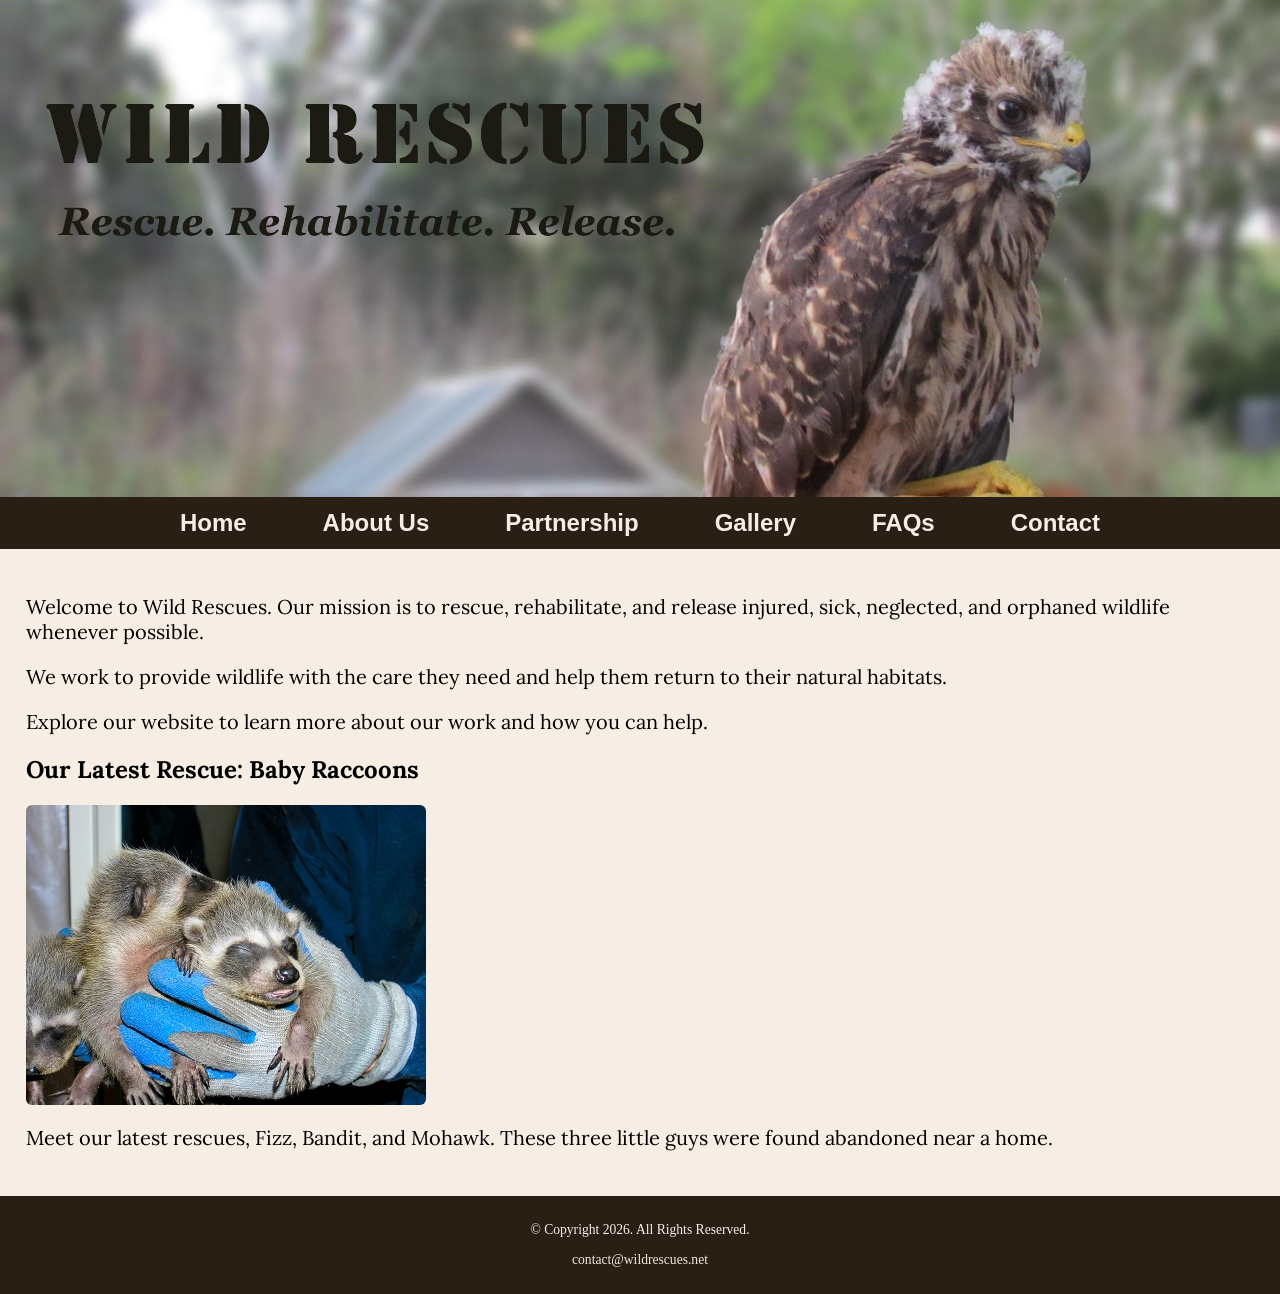
<file: index.html>
<!DOCTYPE html>
<html lang="en">
<head>
  <meta charset="utf-8">
  <meta name="viewport" content="width=device-width, initial-scale=1">
  <title>Wild Rescues: Home</title>

  <link rel="preconnect" href="https://fonts.googleapis.com">
  <link rel="preconnect" href="https://fonts.gstatic.com" crossorigin>
  <link href="https://fonts.googleapis.com/css2?family=Emblema+One&family=Lora:wght@400;700&display=swap" rel="stylesheet">

  <link rel="stylesheet" href="css/styles.css">
</head>
<body>
  <header>
  <div class="tab-desk">
    <a href="index.html">
      <img src="baby-hawk.jpg" alt="rescued baby hawk">
    </a>
  </div>

  <div class="mobile">
    <h1>&#128062; Wild Rescues</h1>
    <h3>Rescue. Rehabilitate. Release.</h3>
  </div>
</header>
  
<nav aria-label="Main navigation">
    <ul>
      <li><a href="index.html">Home</a></li>
      <li><a href="about.html">About Us</a></li>
      <li><a href="partnership.html">Partnership</a></li>
      <li><a href="gallery.html">Gallery</a></li>
      <li><a href="faqs.html">FAQs</a></li>
      <li><a href="contact.html">Contact</a></li>
    </ul>
</nav>

  <main>
    <div id="welcome">
      <p>Welcome to Wild Rescues. Our mission is to rescue, rehabilitate, and release injured, sick, neglected, and orphaned wildlife whenever possible.</p>
      <p>We work to provide wildlife with the care they need and help them return to their natural habitats.</p>
      <p>Explore our website to learn more about our work and how you can help.</p>
    </div>
    <div id="latest">
  <h2>Our Latest Rescue: Baby Raccoons</h2>
  <img src="baby-raccoons.jpg" alt="hands holding three baby raccoons" class="round">
  <p>Meet our latest rescues, Fizz, Bandit, and Mohawk. These three little guys were found abandoned near a home.</p>
</div>
  </main>
    <footer>
    <p>&copy; Copyright 2026. All Rights Reserved.</p>
    <p><a href="mailto:contact@wildrescues.net">contact@wildrescues.net</a></p>
  </footer>

  </div>
</body>
</html>
</file>
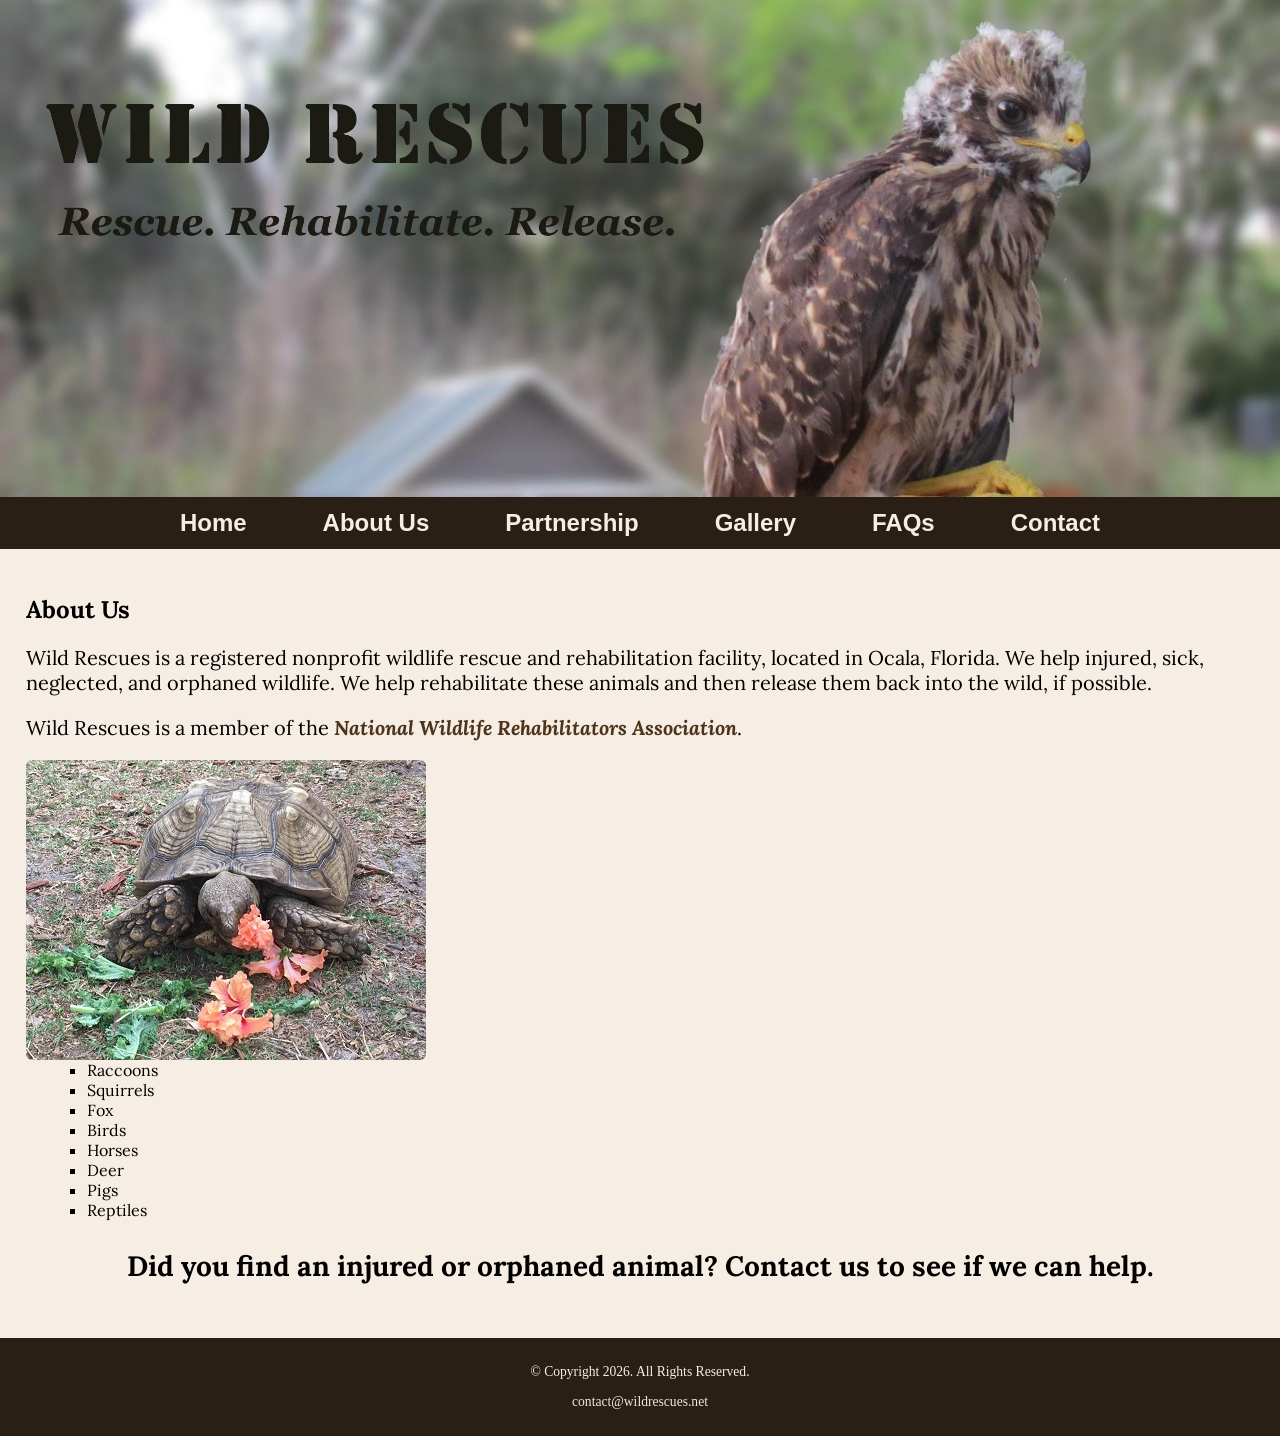
<file: about.html>
<!DOCTYPE html>
<html lang="en">
<head>
  <meta charset="utf-8">
  <meta name="viewport" content="width=device-width, initial-scale=1">
  <title>Wild Rescues: About Us</title>

  <link rel="preconnect" href="https://fonts.googleapis.com">
  <link rel="preconnect" href="https://fonts.gstatic.com" crossorigin>
  <link href="https://fonts.googleapis.com/css2?family=Emblema+One&family=Lora:wght@400;700&display=swap" rel="stylesheet">

  <link rel="stylesheet" href="css/styles.css">
</head>

<body>
  <div id="wrapper">

    <header>
      <div class="tab-desk">
        <a href="index.html">
          <img src="baby-hawk.jpg" alt="rescued baby hawk">
        </a>
      </div>

      <div class="mobile">
        <h1>&#128062; Wild Rescues</h1>
        <h3>Rescue. Rehabilitate. Release.</h3>
      </div>
    </header>

    <nav aria-label="Main navigation">
      <ul>
        <li><a href="index.html">Home</a></li>
        <li><a href="about.html">About Us</a></li>
        <li><a href="partnership.html">Partnership</a></li>
        <li><a href="gallery.html">Gallery</a></li>
        <li><a href="faqs.html">FAQs</a></li>
        <li><a href="contact.html">Contact</a></li>
      </ul>
    </nav>

    <main>
      <div id="info">
        <h2>About Us</h2>

        <p>Wild Rescues is a registered nonprofit wildlife rescue and rehabilitation facility, located in Ocala, Florida. We help injured, sick, neglected, and orphaned wildlife. We help rehabilitate these animals and then release them back into the wild, if possible.</p>

        <p>Wild Rescues is a member of the <a class="link" href="https://www.nwrawildlife.org/" target="_blank" rel="noopener noreferrer">National Wildlife Rehabilitators Association</a>.</p>

        <img src="tortoise.jpg" alt="tortoise eating vegetation" class="round">

        <ul>
          <li>Raccoons</li>
          <li>Squirrels</li>
          <li>Fox</li>
          <li>Birds</li>
          <li>Horses</li>
          <li>Deer</li>
          <li>Pigs</li>
          <li>Reptiles</li>
        </ul>

        <p class="action">Did you find an injured or orphaned animal? Contact us to see if we can help.</p>
      </div>
    </main>

    <footer>
      <p>&copy; Copyright 2026. All Rights Reserved.</p>
      <p><a href="mailto:contact@wildrescues.net">contact@wildrescues.net</a></p>
    </footer>

  </div>
</body>
</html>
</file>
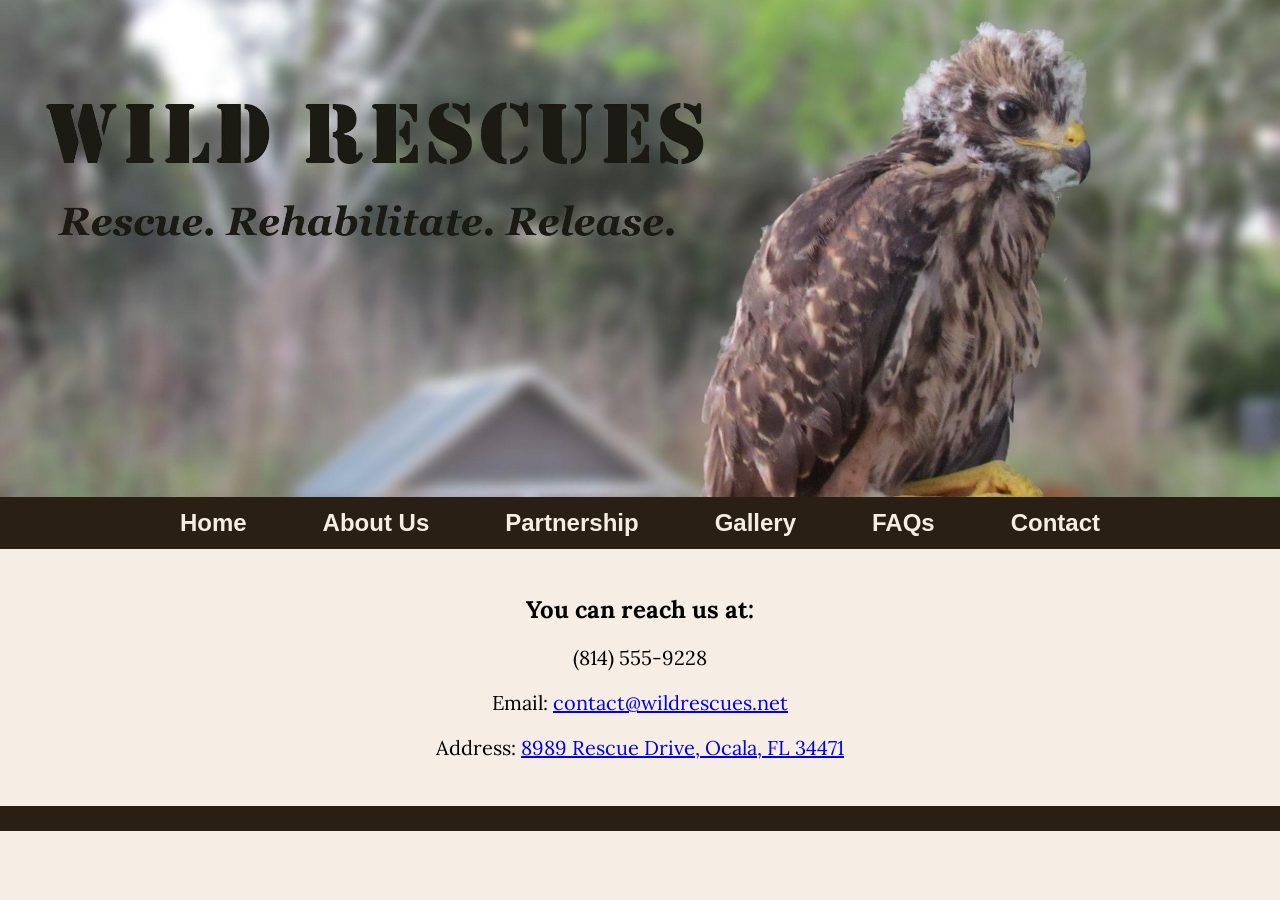
<file: contact.html>
<!DOCTYPE html>
<html lang="en">
<head>
    <meta charset="utf-8">
    <meta name="viewport" content="width=device-width, initial-scale=1">
    <title>Wild Rescues: Contact</title>

    <link rel="preconnect" href="https://fonts.googleapis.com">
    <link rel="preconnect" href="https://fonts.gstatic.com" crossorigin>
    <link href="https://fonts.googleapis.com/css2?family=Emblema+One&family=Lora:wght@400;700&display=swap" rel="stylesheet">

    <link rel="stylesheet" href="css/styles.css">
</head>

<body>
    <div id="wrapper">

        <header>
            <div class="tab-desk">
                <a href="index.html">
                    <img src="baby-hawk.jpg" alt="rescued baby hawk">
                </a>
            </div>

            <div class="mobile">
                <h1>&#128062; Wild Rescues</h1>
                <h3>Rescue. Rehabilitate. Release.</h3>
            </div>
        </header>

        <nav aria-label="Main navigation">
            <ul>
                <li><a href="index.html">Home</a></li>
                <li><a href="about.html">About Us</a></li>
                <li><a href="partnership.html">Partnership</a></li>
                <li><a href="gallery.html">Gallery</a></li>
                <li><a href="faqs.html">FAQs</a></li>
                <li><a href="contact.html">Contact</a></li>
            </ul>
        </nav>

        <main>
            <div id="contact">
                <h2>You can reach us at:</h2>

                <p class="tel-link round mobile">
                    <a href="tel:8145558989">(814) 555-8989</a>
                </p>

                <p class="tab-desk">(814) 555-9228</p>

                <p>Email: <a href="mailto:contact@wildrescues.net">contact@wildrescues.net</a></p>

                <p>Address: <a href="https://www.google.com/maps/search/?api=1&query=8989+Rescue+Drive%2C+Ocala%2C+FL+34471" target="_blank" rel="noopener noreferrer">8989 Rescue Drive, Ocala, FL 34471</a></p>
            </div>

            <!-- Keep your existing contact form here -->
        </main>

        <footer>
            <!-- Keep your existing footer content here -->
        </footer>

    </div>
</body>
</html>
</file>
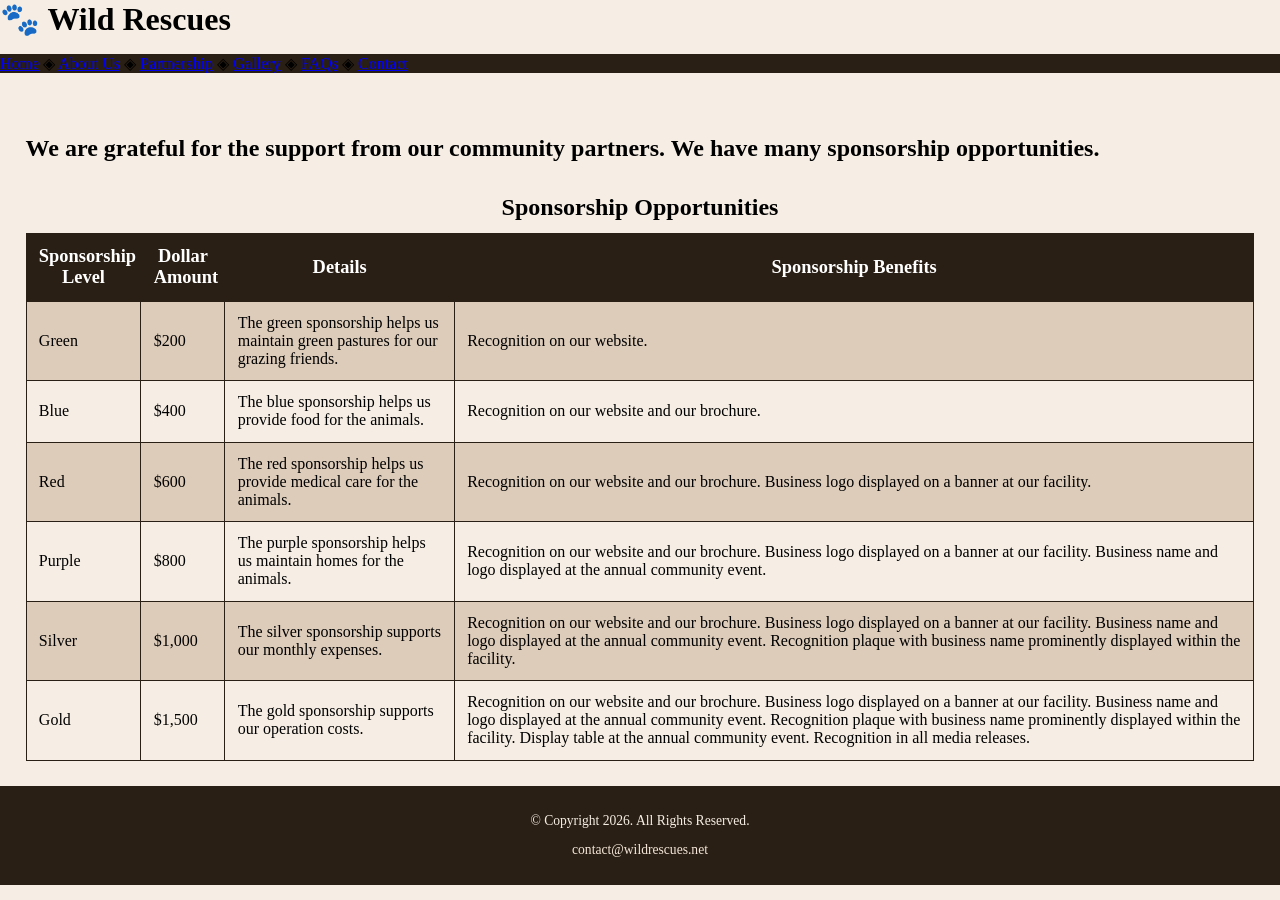
<file: partnership.html>
<!DOCTYPE html>
<html lang="en">
<head>
    <!--
    File Name: partnership.html
    Date: 10/18/2026
    -->
    <meta charset="utf-8">
    <meta name="viewport" content="width=device-width, initial-scale=1">
    <link rel="stylesheet" href="css/styles.css">
    <title>Wild Rescues: Partnership</title>
</head>
<body>
    <header>
        <h1>&#128062; Wild Rescues</h1>
    </header>

    <nav aria-label="Main navigation">
        <p>
            <a href="index.html">Home</a> &#9672;
            <a href="about.html">About Us</a> &#9672;
            <a href="partnership.html">Partnership</a> &#9672;
            <a href="gallery.html">Gallery</a> &#9672;
            <a href="faqs.html">FAQs</a> &#9672;
            <a href="contact.html">Contact</a>
        </p>
    </nav>

    <main>
        <h2>We are grateful for the support from our community partners. We have many sponsorship opportunities.</h2>

        <div class="desktop" id="partner">
            <table>
                <caption>Sponsorship Opportunities</caption>
                <thead>
                    <tr>
                        <th>Sponsorship Level</th>
                        <th>Dollar Amount</th>
                        <th>Details</th>
                        <th>Sponsorship Benefits</th>
                    </tr>
                </thead>
                <tbody>
                    <tr>
                        <td>Green</td>
                        <td>$200</td>
                        <td>The green sponsorship helps us maintain green pastures for our grazing friends.</td>
                        <td>Recognition on our website.</td>
                    </tr>
                    <tr>
                        <td>Blue</td>
                        <td>$400</td>
                        <td>The blue sponsorship helps us provide food for the animals.</td>
                        <td>Recognition on our website and our brochure.</td>
                    </tr>
                    <tr>
                        <td>Red</td>
                        <td>$600</td>
                        <td>The red sponsorship helps us provide medical care for the animals.</td>
                        <td>Recognition on our website and our brochure. Business logo displayed on a banner at our facility.</td>
                    </tr>
                    <tr>
                        <td>Purple</td>
                        <td>$800</td>
                        <td>The purple sponsorship helps us maintain homes for the animals.</td>
                        <td>Recognition on our website and our brochure. Business logo displayed on a banner at our facility. Business name and logo displayed at the annual community event.</td>
                    </tr>
                    <tr>
                        <td>Silver</td>
                        <td>$1,000</td>
                        <td>The silver sponsorship supports our monthly expenses.</td>
                        <td>Recognition on our website and our brochure. Business logo displayed on a banner at our facility. Business name and logo displayed at the annual community event. Recognition plaque with business name prominently displayed within the facility.</td>
                    </tr>
                    <tr>
                        <td>Gold</td>
                        <td>$1,500</td>
                        <td>The gold sponsorship supports our operation costs.</td>
                        <td>Recognition on our website and our brochure. Business logo displayed on a banner at our facility. Business name and logo displayed at the annual community event. Recognition plaque with business name prominently displayed within the facility. Display table at the annual community event. Recognition in all media releases.</td>
                    </tr>
                </tbody>
            </table>
        </div>
    </main>

    <footer>
        <p>&copy; Copyright 2026. All Rights Reserved.</p>
        <p><a href="mailto:contact@wildrescues.net">contact@wildrescues.net</a></p>
    </footer>
</body>
</html>
</file>
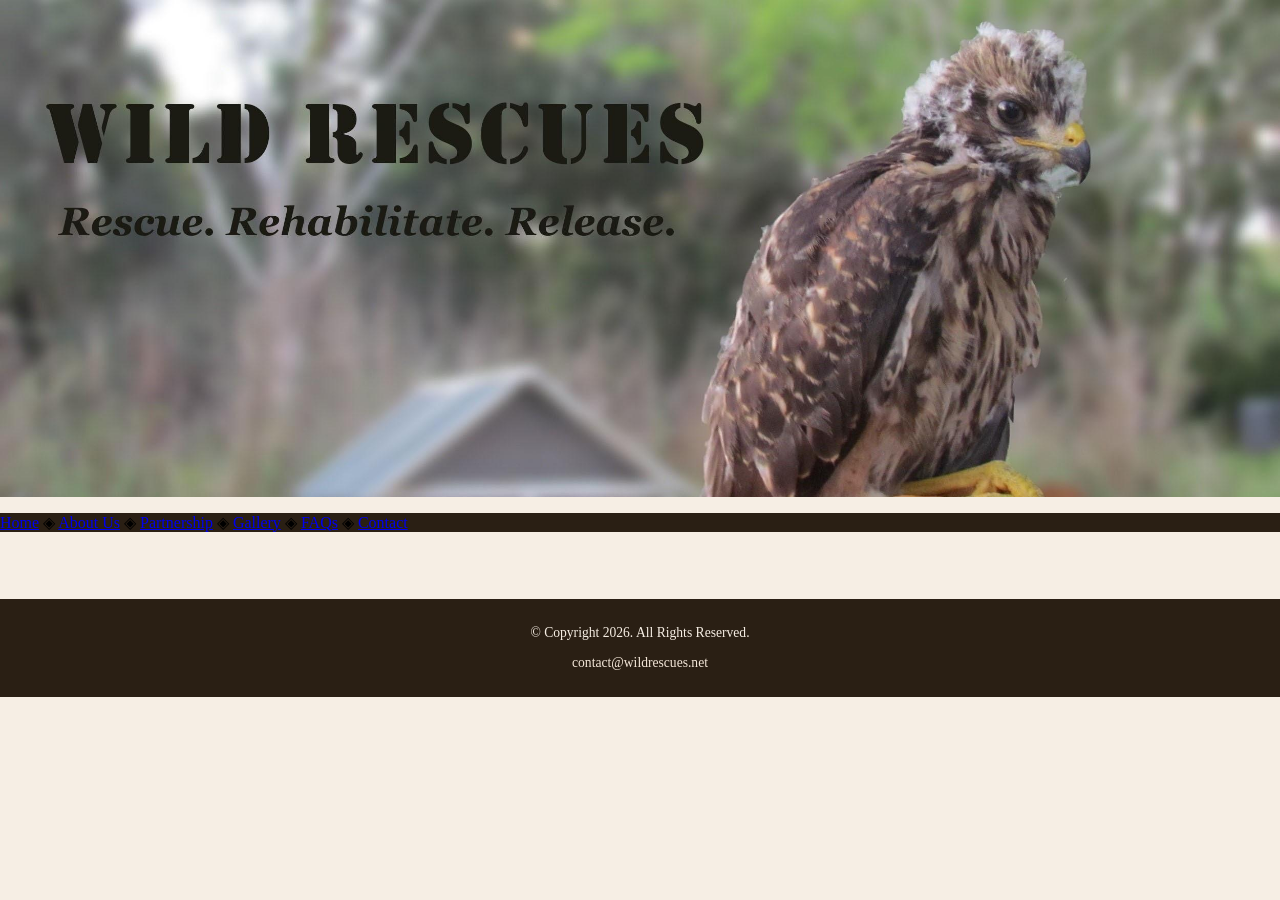
<file: template.html>
<!DOCTYPE html>
<html lang="en">
<head>
  <meta charset="utf-8">
  <meta name="viewport" content="width=device-width, initial-scale=1">
  <title>Wild Rescues: Template</title>

  <link rel="preconnect" href="https://fonts.googleapis.com">
  <link rel="preconnect" href="https://fonts.gstatic.com" crossorigin>
  <link href="https://fonts.googleapis.com/css2?family=Emblema+One&family=Lora:wght@400;700&display=swap" rel="stylesheet">

  <link rel="stylesheet" href="css/styles.css">
</head>

<body>
  <div id="wrapper">

    <header>
      <div class="tab-desk">
        <a href="index.html">
          <img src="baby-hawk.jpg" alt="rescued baby hawk">
        </a>
      </div>

      <div class="mobile">
        <h1>&#128062; Wild Rescues</h1>
        <h3>Rescue. Rehabilitate. Release.</h3>
      </div>
    </header>

    <nav aria-label="Main navigation">
      <p>
        <a href="index.html">Home</a> &#9672;
        <a href="about.html">About Us</a> &#9672;
        <a href="partnership.html">Partnership</a> &#9672;
        <a href="gallery.html">Gallery</a> &#9672;
        <a href="faqs.html">FAQs</a> &#9672;
        <a href="contact.html">Contact</a>
      </p>
    </nav>

    <main>
      <div id="content">
        <!-- Add page content here -->
      </div>
    </main>

    <footer>
      <p>&copy; Copyright 2026. All Rights Reserved.</p>
      <p><a href="mailto:contact@wildrescues.net">contact@wildrescues.net</a></p>
    </footer>

  </div>
</body>
</html>
</file>
<file: css/styles.css>
/* CSS Reset */
body, header, nav, main, footer, img, h1, h3, ul {
margin: 0;
padding: 0;
border: 0;
}

/* Style rules for body and images */
body {
background-color: #f6eee4;
}

img {
max-width: 100%;
display: block;
}
/* Style rules for body and images */
body {
background-color: #f6eee4;
}

img {
max-width: 100%;
display: block;
}

/* Style rules for navigation area */
nav {
background-color: #2a1f14;
}

nav ul {
list-style-type: none;
text-align: center;
}

nav li {
display: block;
font-size: 1.5em;
font-family: Geneva, Arial, sans-serif;
font-weight: bold;
border-top: 0.5px solid #f6eee4;
}

nav li a {
display: block;
color: #f6eee4;
padding: 0.5em 2em;
text-decoration: none;
}

/* Style rules for main content */
main {
padding: 2%;
font-family: 'Lora', serif;
}

main p {
font-size: 1.25em;
}

main h3 {
padding-top: 2%;
}

main ul {
list-style-type: square;
}

.link {
color: #4d3319;
text-decoration: none;
font-weight: bold;
font-style: italic;
}

.action {
font-size: 1.75em;
font-weight: bold;
text-align: center;
}
.round {
    border-radius: 6px;
}
#info ul {
    margin-left: 10%;
}
#contact {
text-align: center;
}

.mobile h1 {
    font-family: 'Emblema One', cursive;
}

.mobile h3 {
    font-family: 'Lora', serif;
}

/* Style rules for footer content */
footer {
text-align: center;
font-size: 0.85em;
background-color: #2a1f14;
color: #f6eee4;
padding: 1% 0;
}

footer a {
color: #f3e6d8;
text-decoration: none;
}
/* Style rules for the table */

table {
    border: 1px solid #2a1f14;
    border-collapse: collapse;
    margin: 0 auto;
}

caption {
    font-size: 1.5em;
    font-weight: bold;
    padding: 1%;
}

th, td {
    border: 1px solid #2a1f14;
    padding: 1%;
}

th {
    background-color: #2a1f14;
    color: #ffffff;
    font-size: 1.15em;
}

tr:nth-child(odd) {
    background-color: #deccba;
}

/* Style rules for form elements */
form {
    width: auto;
}

.form-grid {
    display: grid;
    grid-template-columns: auto auto;
    grid-gap: 20px;
}

.btn {
    grid-column: 1 / span 2;
}
.tel-link {
    background-color: #2a1f14;
    padding: 2%;
    width: 80%;
    margin: 0 auto;
}

.tel-link a {
    color: #f6eee4;
    text-decoration: none;
    font-weight: bold;
}

/* Media Query for Tablet Viewport */
@media screen and (min-width: 620px), print {
    .tab-desk {
        display: block;
    }

    .mobile {
        display: none;
    }

    nav li {
        border-top: none;
        display: inline-block;
        font-size: 1.25em;
    }

    nav li a {
        padding: 0.5em;
    }
}

/* Media Query for Desktop Viewport */
@media screen and (min-width: 1000px), print {
    nav li {
        font-size: 1.5em;
    }

    nav li a {
        padding: 0.5em 1.5em;
    }

    nav li a:hover {
        color: #2a1f14;
        background-color: #f6eee4;
    }

    #info ul {
        margin-left: 5%;
    }
}

/* Media Query for Large Desktop Viewports */
@media screen and (min-width: 1921px) {
    body {
        background: linear-gradient(#f6eee4, #78593a);
    }

    #wrapper {
        width: 1920px;
        margin: 0 auto;
    }

    main {
        background-color: #f6eee4;
    }
}

/* Media Query for Print */
@media print {
    body {
        background-color: white;
        color: black;
    }
}
</file>
